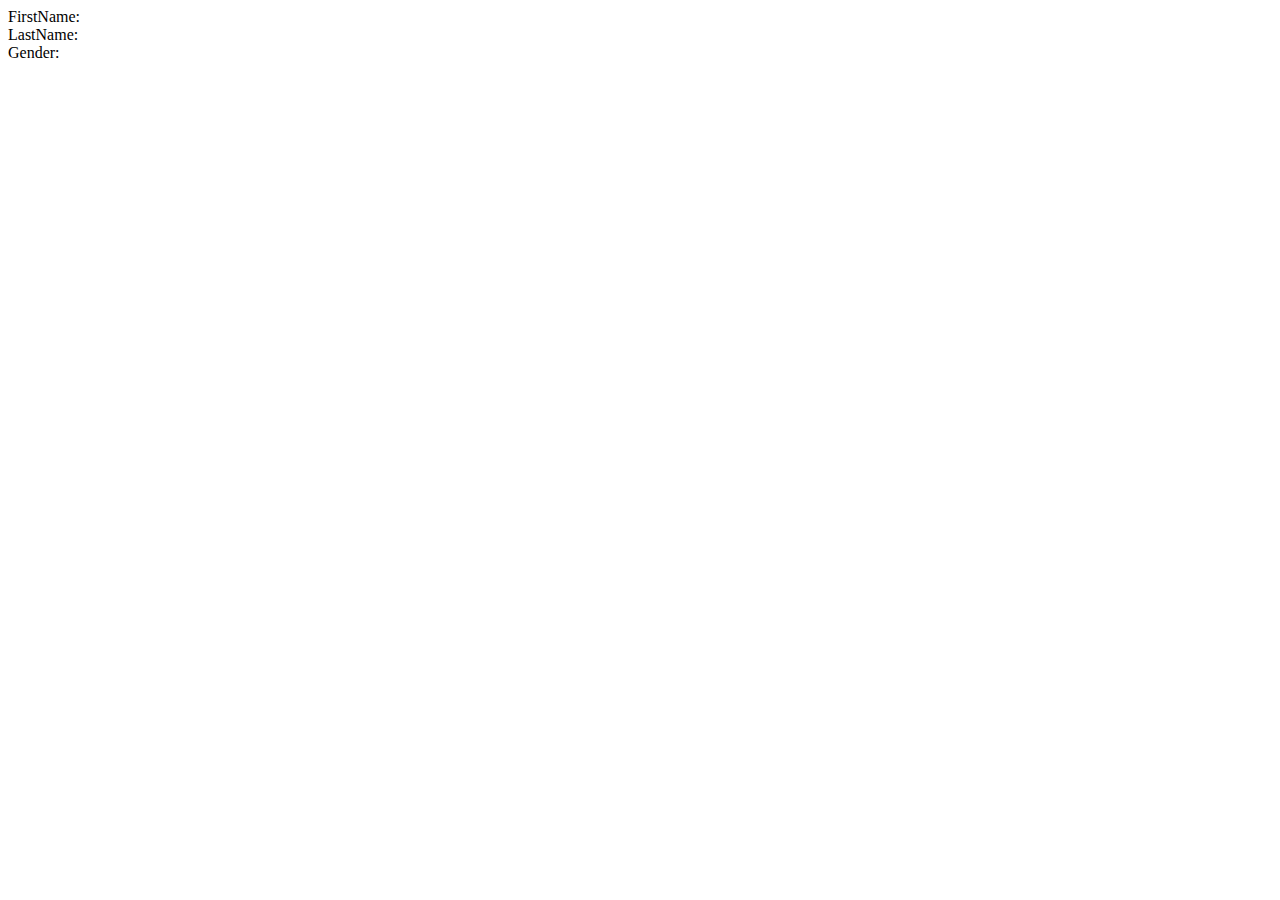
<file: display.html>
<!DOCTYPE html>
<html lang="en">
<head>
    <meta charset="UTF-8">
    <meta http-equiv="X-UA-Compatible" content="IE=edge">
    <meta name="viewport" content="width=device-width, initial-scale=1.0">
    <script src="https://ajax.googleapis.com/ajax/libs/jquery/3.6.4/jquery.min.js"></script>
    <script src="display.js"></script>
    <title>Document</title>
</head>
<body>
    FirstName: <span id="firstName"></span><br>
    LastName: <span id="lastName"></span><br>
    Gender: <span id="gender"></span>

</body>
</html>
</file>
